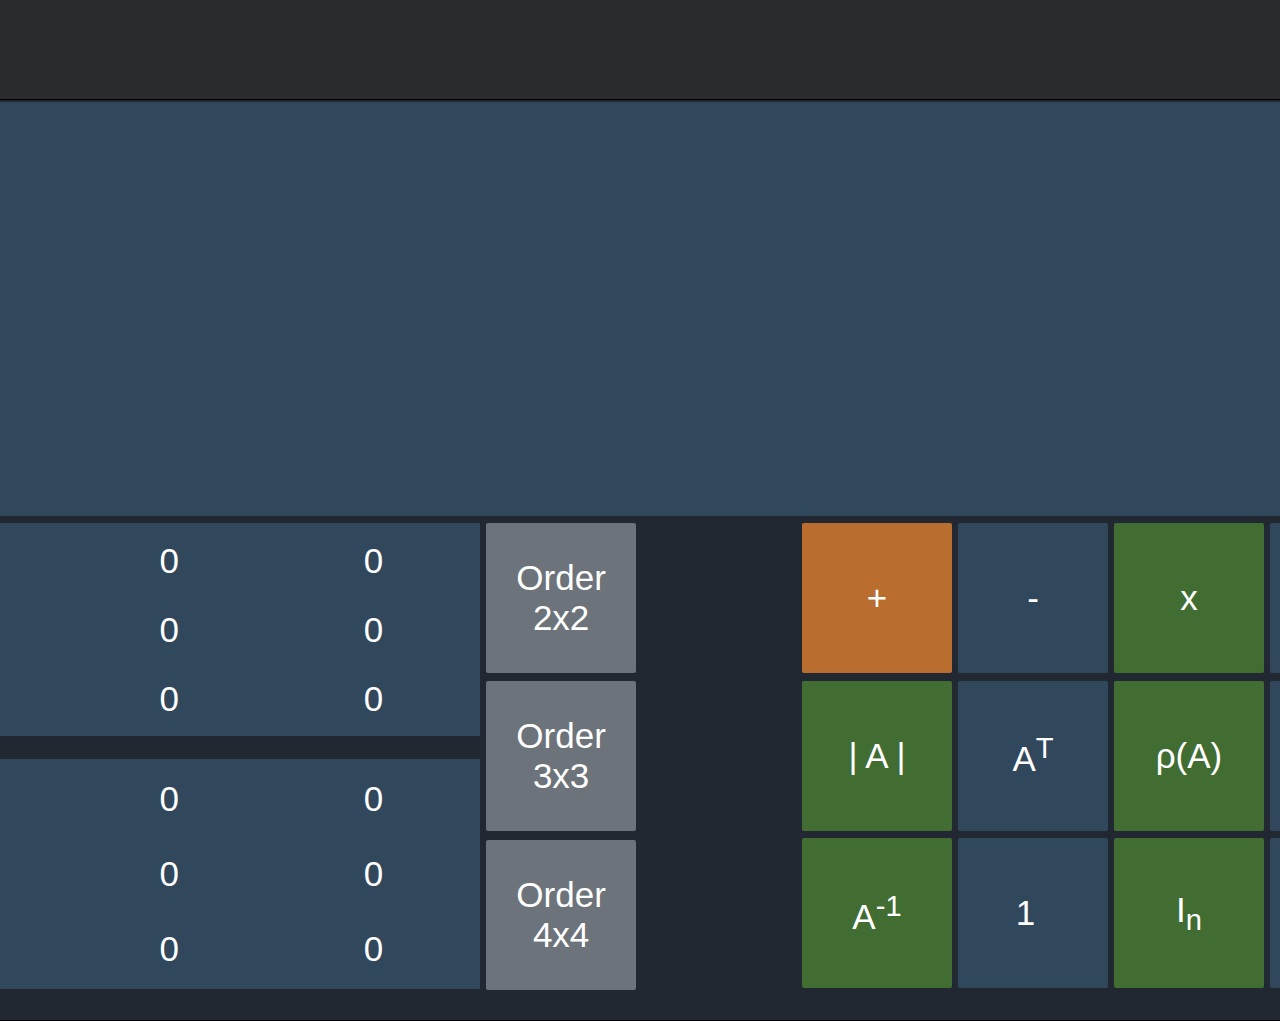
<file: index.html>
<!DOCTYPE html>
<html lang="en">
    <head>
        <meta charset="UTF-8">
        <meta http-equiv="X-UA-Compatible" content="IE=edge">
        <meta name="viewport" content="width=device-width, initial-scale=1.0">

        <script src="jquery-3.6.1.min.js" type="text/javascript"></script> 
        <script src="main.js" defer></script> 
        <link type="text/css" rel="stylesheet" href="style.css">
        <title>Matrix Calculator by Fubuki</title>
    </head>
    <body>
        <div class="main">
            <div class="frame">
                <div class="outputwindow">
                    <textarea wrap="soft" rows="100" cols="20" id="outputtext" class="outputtext" disabled></textarea>
                </div>
                <div class="frameleftside">
                    <input class="matrix1row1" type="text" value="0"/>
                    <input class="matrix1row1" type="text" value="0"/>
                    <input class="matrix1row1" type="text" value="0"/>
                    <input class="matrix1row2" type="text" value="0"/>
                    <input class="matrix1row2" type="text" value="0"/>
                    <input class="matrix1row2" type="text" value="0"/>
                    <input class="matrix1row3" type="text" value="0"/>
                    <input class="matrix1row3" type="text" value="0"/>
                    <input class="matrix1row3" type="text" value="0"/>

                    <div class="gap" type="text" value="0"/></div>
                    <div class="gap" type="text" value="0"/></div>
                    <div class="gap" type="text" value="0"/></div>

                    <input class="matrix2row1" type="text" value="0" id="matrix2row1"/>
                    <input class="matrix2row1" type="text" value="0" id="matrix2row1"/>
                    <input class="matrix2row1" type="text" value="0" id="matrix2row1"/>
                    <input class="matrix2row2" type="text" value="0" id="matrix2row2"/>
                    <input class="matrix2row2" type="text" value="0" id="matrix2row2"/>
                    <input class="matrix2row2" type="text" value="0" id="matrix2row2"/>
                    <input class="matrix2row3" type="text" value="0" id="matrix2row3"/>
                    <input class="matrix2row3" type="text" value="0" id="matrix2row3"/>
                    <input class="matrix2row3" type="text" value="0" id="matrix2row3"/>
                </div>
                <div class="framerightside">
                    <button onclick="Submit('add')" class="button color3">+</button>
                    <button onclick="Submit('sub')" class="button color2">-</button>
                    <button onclick="Submit('multiply')" class="button color1">x</button>
                    <button onclick="Submit('divide')" class="button color2">÷</button>

                    <button onclick="Submit('determinent')" class="button color1">| A |</button>
                    <button onclick="Submit('transpose')" class="button color2">A<sup>T</sup></button>
                    <button onclick="Submit('rank')" class="button color1">ρ(A)</button>
                    <button onclick="Submit('nullity')" class="button color2">n(A)</button>

                    <button onclick="Submit('inverse')" class="button color1">A<sup>-1</sup></button>
                    <input type="number" id="pow" onclick="Submit('power')" class="button color2" value="1">
                    <button onclick="Submit('identity')" class="button color1">I<sub>n</sub></button>
                    <button onclick="Submit('random')" class="button color2">⒳</button>
                </div>
                <div class="slideshow">
                    <a href="order2.html"><button class="button color4">Order<br>2x2</button></a>
                    <a href="index.html"><button class="button color4" style="margin-top: 11%;">Order<br>3x3</button></a>
                    <a href="order4.html"><button class="button color4" style="margin-top: 11%;">Order<br>4x4</button></a>
                </div>
            </div>
        </div>
    </body>
</html>
</file>
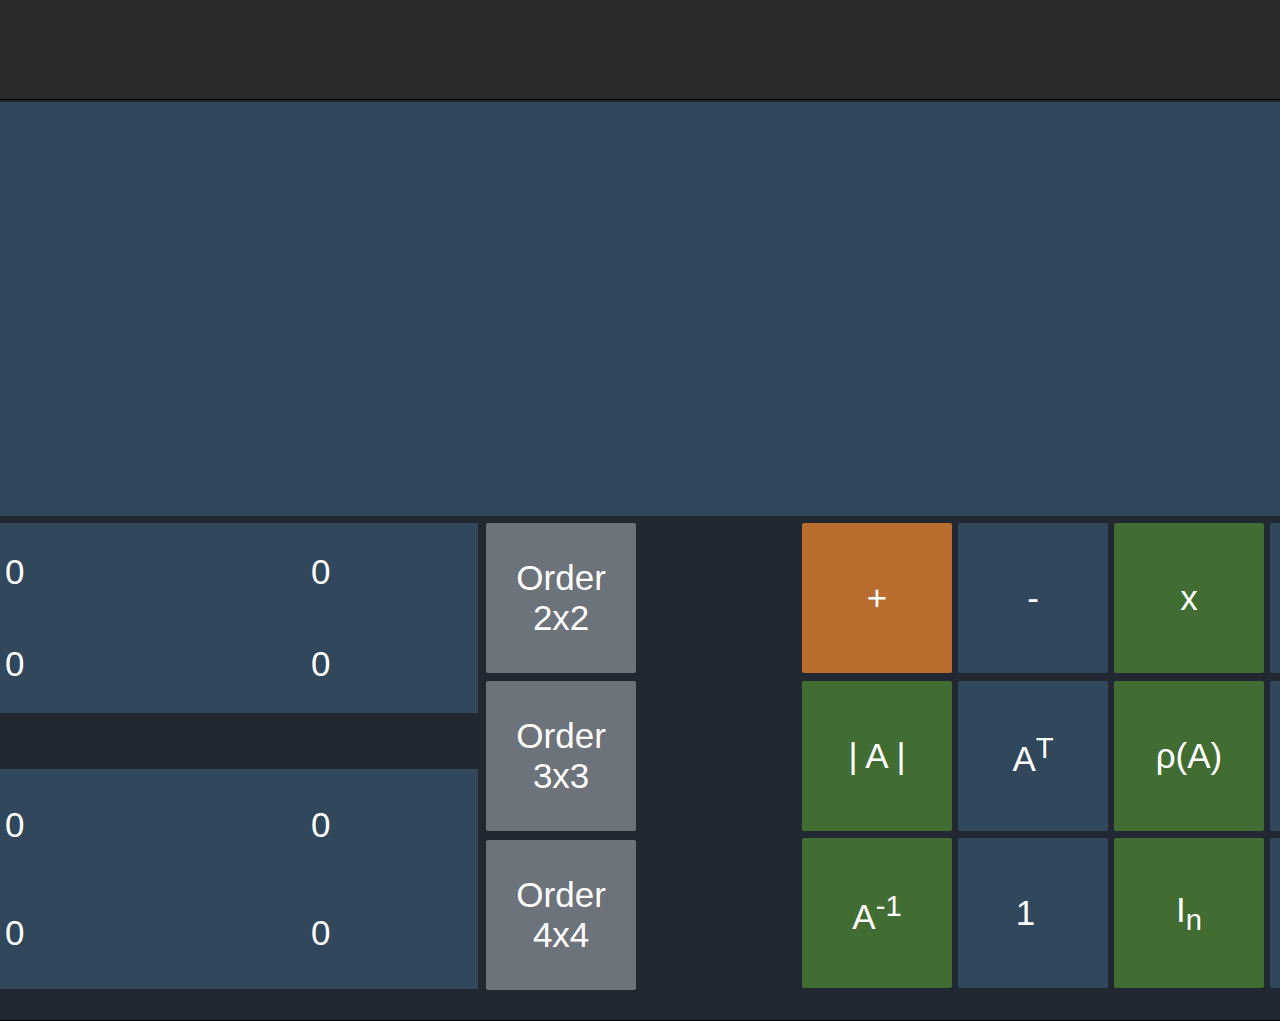
<file: order2.html>
<!DOCTYPE html>
<html lang="en">
    <head>
        <meta charset="UTF-8">
        <meta http-equiv="X-UA-Compatible" content="IE=edge">
        <meta name="viewport" content="width=device-width, initial-scale=1.0">

        <script src="jquery-3.6.1.min.js" type="text/javascript"></script> 
        <script src="order2.js" defer></script> 
        <link type="text/css" rel="stylesheet" href="style.css">
        <title>Matrix Calculator by Fubuki(Zaid)</title>
    </head>
    <body>
        <div class="main">
            <div class="frame">
                <div class="outputwindow">
                    <textarea wrap="soft" rows="100" cols="20" id="outputtext" class="outputtext" disabled></textarea>
                </div>
                <div class="frameleftsideorder2">
                    <input class="matrix1row1" type="text" value="0" id="matrix1row1"/>
                    <input class="matrix1row1" type="text" value="0" id="matrix1row1"/>
                    <input class="matrix1row2" type="text" value="0" id="matrix1row2"/>
                    <input class="matrix1row2" type="text" value="0" id="matrix1row2"/>

                    <div class="gap" type="text" value="0"/></div>
                    <div class="gap" type="text" value="0"/></div>

                    <input class="matrix2row1" type="text" value="0" id="matrix2row1"/>
                    <input class="matrix2row1" type="text" value="0" id="matrix2row1"/>
                    <input class="matrix2row2" type="text" value="0" id="matrix2row2"/>
                    <input class="matrix2row2" type="text" value="0" id="matrix2row2"/>
                </div>
                <div class="framerightside">
                    <button onclick="Submit('add')" class="button color3">+</button>
                    <button onclick="Submit('sub')" class="button color2">-</button>
                    <button onclick="Submit('multiply')" class="button color1">x</button>
                    <button onclick="Submit('divide')" class="button color2">÷</button>

                    <button onclick="Submit('determinent')" class="button color1">| A |</button>
                    <button onclick="Submit('transpose')" class="button color2">A<sup>T</sup></button>
                    <button onclick="Submit('rank')" class="button color1">ρ(A)</button>
                    <button onclick="Submit('nullity')" class="button color2">n(A)</button>

                    <button onclick="Submit('inverse')" class="button color1">A<sup>-1</sup></button>
                    <input type="number" id="pow" onclick="Submit('power')" class="button color2" value="1">
                    <button onclick="Submit('identity')" class="button color1">I<sub>n</sub></button>
                    <button onclick="Submit('random')" class="button color2">⒳</button>
                </div>
                <div class="slideshow">
                    <a href="order2.html"><button class="button color4">Order<br>2x2</button></a>
                    <a href="index.html"><button class="button color4" style="margin-top: 11%;">Order<br>3x3</button></a>
                    <a href="order4.html"><button class="button color4" style="margin-top: 11%;">Order<br>4x4</button></a>
                </div>
            </div>
        </div>
    </body>
</html>
</file>
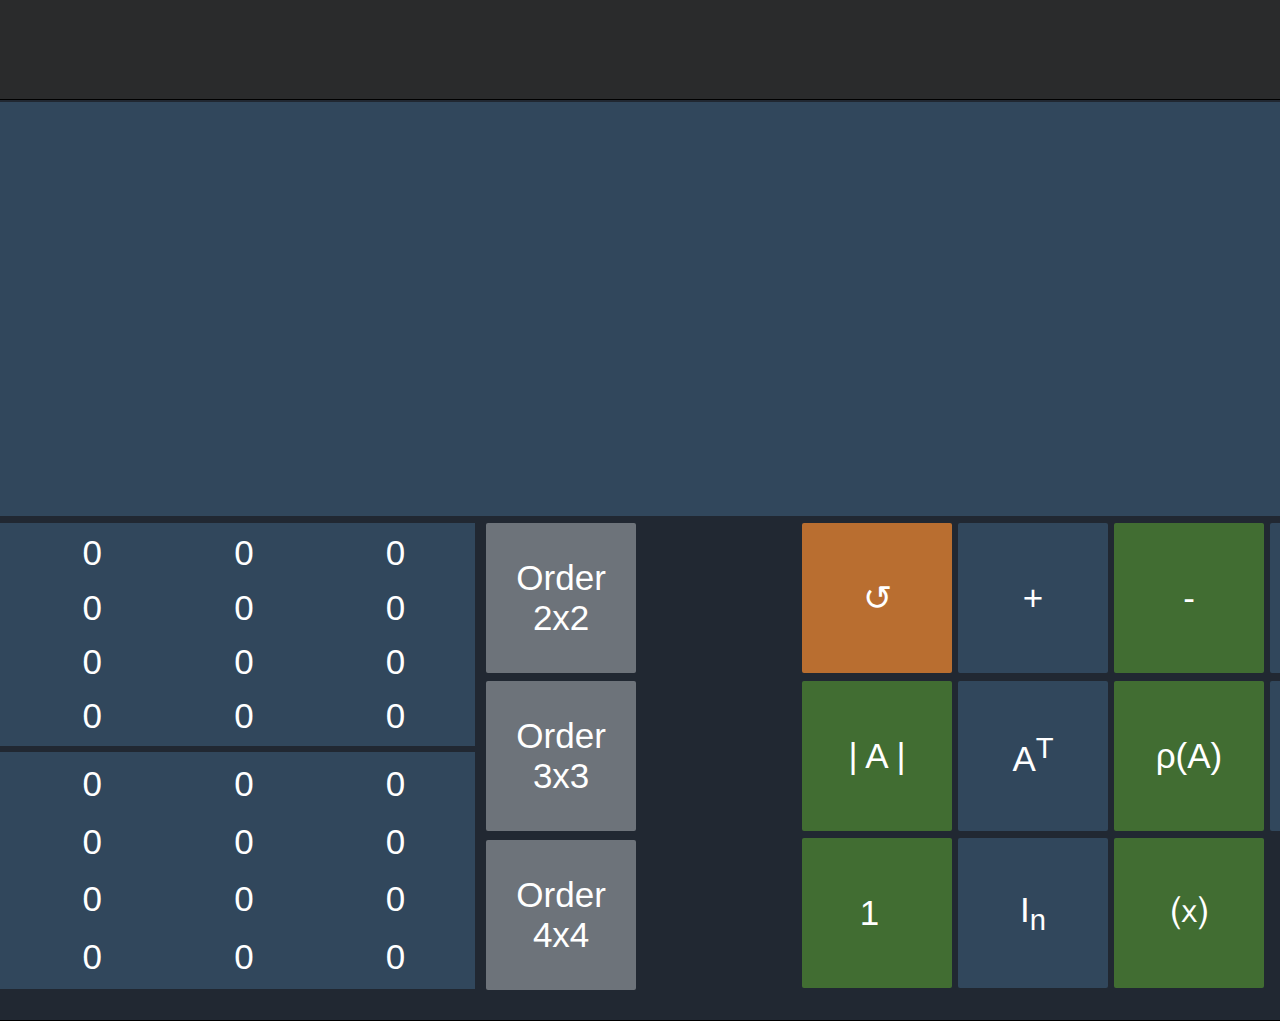
<file: order4.html>
<!DOCTYPE html>
<html lang="en">
    <head>
        <meta charset="UTF-8">
        <meta http-equiv="X-UA-Compatible" content="IE=edge">
        <meta name="viewport" content="width=device-width, initial-scale=1.0">

        <script src="jquery-3.6.1.min.js" type="text/javascript"></script> 
        <script src="order4.js" defer></script> 
        <link type="text/css" rel="stylesheet" href="style.css">
        <title>Matrix Calculator by Fubuki</title>
    </head>
    <body>
        <div class="main">
            <div class="frame">
                <div class="outputwindow">
                    <textarea wrap="soft" rows="100" cols="20" id="outputtext" class="outputtext" disabled></textarea>
                </div>
                <div class="frameleftsideorder4">
                    <input class="matrix1row1" type="text" value="0"/>
                    <input class="matrix1row1" type="text" value="0"/>
                    <input class="matrix1row1" type="text" value="0"/>
                    <input class="matrix1row1" type="text" value="0"/>

                    <input class="matrix1row2" type="text" value="0"/>
                    <input class="matrix1row2" type="text" value="0"/>
                    <input class="matrix1row2" type="text" value="0"/>
                    <input class="matrix1row2" type="text" value="0"/>

                    <input class="matrix1row3" type="text" value="0"/>
                    <input class="matrix1row3" type="text" value="0"/>
                    <input class="matrix1row3" type="text" value="0"/>
                    <input class="matrix1row3" type="text" value="0"/>

                    <input class="matrix1row4" type="text" value="0"/>
                    <input class="matrix1row4" type="text" value="0"/>
                    <input class="matrix1row4" type="text" value="0"/>
                    <input class="matrix1row4" type="text" value="0"/>

                    <div class="gap" type="text" value="0"/></div>
                    <div class="gap" type="text" value="0"/></div>
                    <div class="gap" type="text" value="0"/></div>
                    <div class="gap" type="text" value="0"/></div>

                    <input class="matrix2row1" type="text" value="0" id="matrix2row1"/>
                    <input class="matrix2row1" type="text" value="0" id="matrix2row1"/>
                    <input class="matrix2row1" type="text" value="0" id="matrix2row1"/>
                    <input class="matrix2row1" type="text" value="0" id="matrix2row1"/>

                    <input class="matrix2row2" type="text" value="0" id="matrix2row2"/>
                    <input class="matrix2row2" type="text" value="0" id="matrix2row2"/>
                    <input class="matrix2row2" type="text" value="0" id="matrix2row2"/>
                    <input class="matrix2row2" type="text" value="0" id="matrix2row2"/>

                    <input class="matrix2row3" type="text" value="0" id="matrix2row3"/>
                    <input class="matrix2row3" type="text" value="0" id="matrix2row3"/>
                    <input class="matrix2row3" type="text" value="0" id="matrix2row3"/>
                    <input class="matrix2row3" type="text" value="0" id="matrix2row3"/>

                    <input class="matrix2row4" type="text" value="0" id="matrix2row4"/>
                    <input class="matrix2row4" type="text" value="0" id="matrix2row4"/>
                    <input class="matrix2row4" type="text" value="0" id="matrix2row4"/>
                    <input class="matrix2row4" type="text" value="0" id="matrix2row4"/>
                </div>
                <div class="framerightside">
                    <a href="index.html"><button class="button color3">↺</button></a>
                    <button onclick="Submit('add')" class="button color2">+</button>
                    <button onclick="Submit('sub')" class="button color1">-</button>
                    <button onclick="Submit('multiply')" class="button color2">x</button>

                    <button onclick="Submit('determinent')" class="button color1">| A |</button>
                    <button onclick="Submit('transpose')" class="button color2">A<sup>T</sup></button>
                    <button onclick="Submit('rank')" class="button color1">ρ(A)</button>
                    <button onclick="Submit('nullity')" class="button color2">n(A)</button>

                    <!-- <button onclick="Submit('inverse')" class="button color1">A<sup>-1</sup></button> -->
                    <input type="number" id="pow" onclick="Submit('power')" class="button color1" value="1">
                    <button onclick="Submit('identity')" class="button color2">I<sub>n</sub></button>
                    <button onclick="Submit('random')" class="button color1">⒳</button>
                </div>
                <div class="slideshow">
                    <a href="order2.html"><button class="button color4">Order<br>2x2</button></a>
                    <a href="index.html"><button class="button color4" style="margin-top: 11%;">Order<br>3x3</button></a>
                    <a href="order4.html"><button class="button color4" style="margin-top: 11%;">Order<br>4x4</button></a>
                </div>
            </div>
        </div>
    </body>
</html>
</file>
<file: style.css>
body{
    /* background: url(bokeh-background-skyscraper-buildings-downtown-city-lights-blurry-photo-night-time-illuminated-cityscape-bokeh-160005003.jpg);
    background-repeat: no-repeat;
    background-size: cover; */
    background-color: #2a2b2c;
}


@media only screen and (max-width: 600px) {
    body {
        position: relative;
        transform: scale(0.33);
        rotate: 90deg;
        top: 330px;
        left: 105px;
    }
}


.frame{
    background-color: #212832;
    height: 900px;
    width: 1600px;

    position: absolute;
    display: inline-block;
    top: 11%;
    left: 50%;
    transform: translateY(-50%);
    transform: translateX(-50%);
    /* style ui & stuff*/
    border: 1px solid;
    padding: 10px;
    box-shadow: 5px 10px #13131388;
    border-radius: 5px;
}

.framerightside{
    position: absolute;
    top: 46%;
    left: 60%;
    display: grid;
    grid-template-columns: 26% 26% 26% 26%;
    grid-template-rows: 35% 35% 35% 35%;
}

.button{
    width: 150px;
    height: 150px;
    background-color: #31475c;
    border-radius: 2px;
    border-color: transparent;

    color: white;
    font-size: 35px;
    font-weight: 500;
}
.color1{
    background-color: #416d32;
}
.color3{
    background-color: #b96e30;
}
.color4{
    background-color: #6d737a;
}

.button:hover{
    color: #31475c;
    background-color: #ffffff;
    transition: background-color 1.5s linear;
}

.button:active {
    color: #31475c;
    background-color: #ffffff;
    transform: translateY(4px);
}



.frameleftside{
    position: absolute;
    top: 46%;
    right: 28.2%;
    display: grid;
    grid-template-columns: 18% 18% 18%;
    grid-template-rows: 15% 15% 15%;
    width: 70%;
    height: 50%;
    background-color: rgba(255, 255, 255, 0);
    border-color: transparent;
}

.matrix1row1{
    background-color: #31475c;
    border-color: transparent;
    width: 100%;
    height: 100%;
    color: white;
    font-size: 35px;
    font-weight: 500;
    text-align: center;
}
.matrix1row2{
    background-color: #31475c;
    border-color: transparent;
    width: 100%;
    height: 100%;
    color: white;
    font-size: 35px;
    font-weight: 500;
    text-align: center;
}
.matrix1row3{
    background-color: #31475c;
    border-color: transparent;
    width: 100%;
    height: 100%;
    color: white;
    font-size: 35px;
    font-weight: 500;
    text-align: center;
}
.matrix1row4{
    background-color: #31475c;
    border-color: transparent;
    width: 100%;
    height: 100%;
    color: white;
    font-size: 35px;
    font-weight: 500;
    text-align: center;
}
.matrix1row1:hover{
    background-color: #31475c;
    transition: background-color .5s linear;
    outline: none;
}
.matrix1row2:hover{
    background-color: #31475c;
    transition: background-color .5s linear;
    outline: none;
}
.matrix1row3:hover{
    background-color: #31475c;
    transition: background-color .5s linear;
    outline: none;
}
.matrix1row4:hover{
    background-color: #31475c;
    transition: background-color .5s linear;
    outline: none;
}

.matrix2row1{
    background-color: #31475c;
    border-color: transparent;
    width: 100%;
    height: 100%;
    color: white;
    font-size: 35px;
    font-weight: 500;
    text-align: center;
}
.matrix2row2{
    background-color: #31475c;
    border-color: transparent;
    width: 100%;
    height: 100%;
    color: white;
    font-size: 35px;
    font-weight: 500;
    text-align: center;
}
.matrix2row3{
    background-color: #31475c;
    border-color: transparent;
    width: 100%;
    height: 100%;
    color: white;
    font-size: 35px;
    font-weight: 500;
    text-align: center;
}
.matrix2row4{
    background-color: #31475c;
    border-color: transparent;
    width: 100%;
    height: 100%;
    color: white;
    font-size: 35px;
    font-weight: 500;
    text-align: center;
}
.matrix2row1:hover{
    background-color: #31475c;
    transition: background-color .5s linear;
    outline: none;
}
.matrix2row2:hover{
    background-color: #31475c;
    transition: background-color .5s linear;
    outline: none;
}
.matrix2row3:hover{
    background-color: #31475c;
    transition: background-color .5s linear;
    outline: none;
}
.matrix2row4:hover{
    background-color: #31475c;
    transition: background-color .5s linear;
    outline: none;
}

input[type=text]{
    outline: none;
}

input[type=number]{
    outline: none;
    width: 142px;
    height: 144px;
    text-align: center;
}

.outputwindow{
    display: grid;
    position: absolute;
    left: 1.8%;
    top: 0.2%;
    width: 96.5%;
    height: 45%;
    
    background-color: #31475c;
    border-color: transparent;
    color: white;
    font-size: 50px;
    font-weight: 500;
    text-align: center;

    font-family: 'Segoe UI', Tahoma, Geneva, Verdana, sans-serif;
}

.outputtext{
    font-family: 'Segoe UI', Tahoma, Geneva, Verdana, sans-serif;
    display: grid;
    position: absolute;
    width: 100%;
    height: 100%;
    background-color: transparent;
    border-color: transparent;
    color: #ffffff;
    font-size: 50px;
    font-weight: 500;
    text-align: center;
}

.gap{
    height: 0.01px;
}

.slideshow{
    display: grid;
    position: absolute;
    top: 46%;
    left: 40.5%;
    grid-template-columns: 50%;
}

.frameleftsideorder2{
    position: absolute;
    top: 46%;
    right: 30.8%;
    display: grid;
    grid-template-columns: 28% 28%;
    grid-template-rows: 20% 20%;
    width: 67.5%;
    height: 50%;
    background-color: rgba(255, 255, 255, 0);
    border-color: transparent;
}

.frameleftsideorder4{
    position: absolute;
    top: 46%;
    right: 20.1%;
    display: grid;
    grid-template-columns: 12% 12% 12% 12%;
    grid-template-rows: 11.8% 11.8% 11.8% 11.8%;
    width: 78%;
    height: 50%;
    background-color: rgba(255, 255, 255, 0);
    border-color: transparent;
}
</file>
